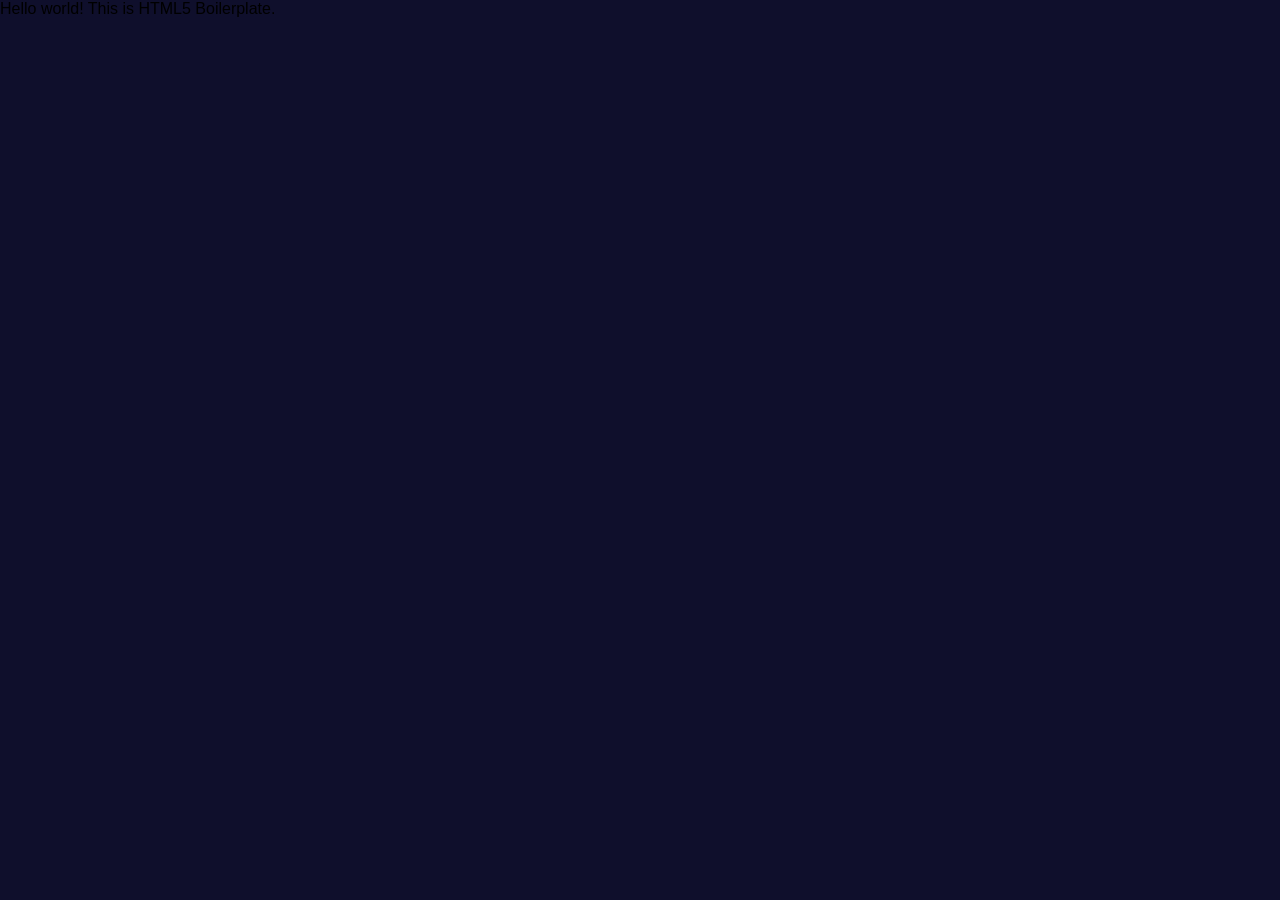
<file: ergasia/index.html>
<!doctype html>
<html class="no-js" lang="">

<head>
  <meta charset="utf-8">
  <meta name="viewport" content="width=device-width, initial-scale=1">
  <title></title>
  <link rel="stylesheet" href="css/style.css">
  <meta name="description" content="">

  <meta property="og:title" content="">
  <meta property="og:type" content="">
  <meta property="og:url" content="">
  <meta property="og:image" content="">
  <meta property="og:image:alt" content="">

  <link rel="icon" href="/favicon.ico" sizes="any">
  <link rel="icon" href="/icon.svg" type="image/svg+xml">
  <link rel="apple-touch-icon" href="icon.png">

  <link rel="manifest" href="homepage.webmanifest">
  <meta name="theme-color" content="#fafafa">
</head>

<body>

  <!-- Add your site or application content here -->
  <p>Hello world! This is HTML5 Boilerplate.</p>
  <script src="js/homepage.js"></script>

</body>

</html>
</file>
<file: ergasia/css/style.css>
/*κύματα*/
section{
  display: grid;
  position: relative;
  width: 100%;
  height: 35vh;
  background: rgb(15, 15, 44);
  overflow: hidden;
  z-index: 1;
}
section .air {
  position: absolute;
  bottom: 0;
  left: 0;
  width: 100%;
  height: 100px;
  background: url(../img/waveblue3.png);
  background-size: 1000px 100px;
}
section .air.air1{
  animation: wave 30s linear infinite;
  z-index: 5;
  opacity: 1;
  animation-delay: 0s;
  bottom: 0;
}
section .air.air2{
  animation: wave2 15s linear infinite;
  z-index: 4;
  opacity: 0.5;
  animation-delay: -5s;
  bottom: 10px;
}
section .air.air3{
  animation: wave 30s linear infinite;
  z-index: 3;
  opacity: 0.2;
  animation-delay: -2s;
  bottom: 15px;
}
section .air.air4{
  animation: wave2 5s linear infinite;
  z-index: 2;
  opacity: 0.7;
  animation-delay: -5s;
  bottom: 20px;
}
@keyframes wave{
  0%{
    background-position-x: 0;
  }
  100%{
    background-position-x: 1000px;
  }
}
@keyframes wave2{
  0%{
    background-position-x: 0;
  }
  100%{
    background-position-x: -1000px;
  }
}
* {
  box-sizing: border-box;
}

/*navigation*/
nav{
  position: absolute;
  top: 0;
  z-index: 10;
  width: 100%;
  color: ghostwhite;
  height:10%;

  /*border που έβγαλα γιατί είναι άσχημο*/
  /*
  background-color: rgb(240,255,240,0.07);
  border-style: double;
  border-color: transparent;
  border-bottom-color: black;
  */

  display: flex;
  flex-wrap: wrap;
  justify-content: space-between;
  align-items: center;
  padding: 0 5%;
  box-sizing: border-box;
}

/*link στο navigation*/
.navigation-links{
  float:right;
  bottom: 20%;
  align-items: center;

  display: flex;
  gap:0;
  text-align: center;
  font-size: 17px;
}

.navigation-links a{
  padding: 20px 20px 20px 20px;
  font-size: large;
}

.navigation-links a:link, a:visited{
  text-decoration: none;
  color:white;
}

.navigation-links a.active{
  background-color: white;
  color:black;
}

.navigation-links a:hover{
  background-color: rgb(60,60,60,0.5);
  color:white;
}


/*text και εικόνα στο navigation*/
.navigation-text{
  flex:1;
  top: 20%;
  left:5%;
  display: flex;
  align-items: center;
  font-size: larger;
}

/*εικόνα logo του navigation*/
.navigation-text img {
  float: left;
  height: 40px;
  margin-right: 10px;
  border-radius: 5px;
}

/*logo και όνομα*/
.logo-name{
  top: 14%;
  position:absolute;
  left: 50%;
  transform: translateX(-50%);
  width: 400px;
  background-color: rgb(200,200,250,0.8);
  z-index: 6;
  border-style: solid;
  border-color:rgb(37, 39, 77);
  border-radius: 20px;

  margin-bottom: 200vh;

}

/*εικόνα logo*/
.logo-name img {
  float: left;
  height: 72px;
  background-color: transparent;
  border-radius: 19px;

}

/*κείμενο του logo*/
.headergood{
  font-family: 'Magneto','Arial', sans-serif;
  color: forestgreen;
  position:absolute;
  left: 55%;
  transform: translateX(-50%);
  top:0
}

.headerbad{
  font-family: 'Magneto','Arial', sans-serif;
  color:crimson;
  position:absolute;
  left: 55%;
  transform: translateX(-50%);
  bottom:5%
}

main{
  display: flex;
  flex-direction: column;
  flex-grow:1;
  height: auto;
  margin: 0 auto -50px;
  min-height: 100%;
  padding: 0 0 50px;
  box-sizing: border-box;
  overflow: auto;
}

.textbeforeslideshow{
  line-break: strict;
  order:1;
  padding-right: 4%;
  padding-left: 2%;
}

.textbeforeslideshow, .textafterslideshow{
  position:relative;
  left:5%;
  right:5%;
  width:90%;
}


.textbeforeslideshow h1, .textafterslideshow h1{
  position:relative;
  margin-bottom:1%;
  margin-top:3%;
}

.textbeforeslideshow h2, .textafterslideshow h2{
  position:relative;
  left: 1%
}

.textbeforeslideshow p, .textafterslideshow p{
  position:relative;
  left: 3%
}


.slideshow-container {
  border-radius: 20px;
  max-width: 500px;
  position:relative;
  left: 50%;
  transform: translateX(-50%);
  z-index: 6;
  margin-bottom: 4%;
  margin-top: 4%;
}

.slideshow-container img{
  border-radius: 20px;
}

#slideshow{
  order:2;
}

/*Captions των slides*/
.caption-good, .caption-bad{
  color: #f4f4f4;
  font-size: 15px;
  text-align: center;
  padding: 8px 12px;
  position: absolute;
  bottom: 4px;
  width: 100%;
  border-radius: 0 0 20px 20px;
}
.caption-good {
  background: rgba(20,88,20,0.6);
}
.caption-bad {
  background: rgba(88, 20, 20, 0.6);
}


/*κουκίδες κάτω από slideshow τις οποίες τελικά έβγαλα
.dots{
  text-align: center;
  padding: 8px 12px;
  position: absolute;
  bottom: -12%;
  width: 100%;
  background: rgb(230, 230, 234,0.5);
  z-index: -1;

}
.dot {
  cursor: pointer;
  height: 13px;
  width: 13px;
  margin: 0 2px;
  background-color: #bbb;
  border-radius: 50%;
  display: inline-block;
  transition: background-color 0.6s ease;
}
.active, .dot:hover {
  background-color: #717171;
}
*/

.fade {
  animation-name: fade;
  animation-duration: 1.5s;
}
@keyframes fade {
  from {opacity: .4}
  to {opacity: 1}
}
.mySlides {
  display: none;
}

/*κουμπιά επόμενο προηγούμενο*/
.prev,
.next {
  cursor: pointer;
  position: absolute;
  top: 50%;
  width: auto;
  padding: 16px;
  margin-top: -50px;
  color: white;
  font-weight: bold;
  font-size: 20px;
  border-radius: 0 3px 3px 0;
  user-select: none;
  -webkit-user-select: none;
}
.next {
  right: 0;
  border-radius: 3px 0 0 3px;
}
.prev:hover, .next:hover {
  background-color: rgba(0, 0, 0, 0.6);
}


/*αριθμός  slide*/
.numbertext {
  color: #ffffff;
  font-size: 12px;
  padding: 8px 12px;
  position: absolute;
  top: 0;
  background: rgba(88,88,88,0.3);
  border-radius: 20px 0 10px 0;
}

*{
  margin: 0;
  padding: 0;
}


.textafterslideshow{
  order:3;
}


/*footer*/
.footer {
  position: fixed;
  left: 0;
  bottom: 0;
  width: 100%;
  height: auto;
  background-color: rgb(36, 38, 43);
  color: white;
  text-align: center;
  z-index: 100;
}
.footer-header{
  font-size: large;
  padding-top: 5px;
}
.footer-text{
  display: flex;
  flex-direction: column;
  text-align: center;
  padding-bottom: 5px;
}

/*background*/
main{
  background-color: rgb(179,191,255);
}

body{
  background: rgb(15, 15, 44);
  font-family: 'Century Gothic', sans-serif;
  pointer-events: all;
}



/*Για το αρχείο items.html*/

/*Για την μπάρα αναζήτησης*/
.search-bar input[type=text] {
  border-radius: 8px 0 0 8px;
  padding: 6px;
  margin-top: 8px;
  margin-bottom: 45px;
  font-size: 17px;
  /*το αλλάζω?
  border: none;*/
  height: 28px;
}

.caption-text{
  margin-bottom:40px;
}

.book-title{
  margin-top:10px;
  margin-bottom: 10px;
}

.search-bar button {
  border-radius: 0 8px 8px 0;
  float: right;
  padding: 6px;
  margin-top: 8px;
  margin-right: 16px;
  background: #ddd;
  font-size: 17px;
  border: none;
  height: 28px;
  cursor: pointer;
}

.search-bar button:hover{
  background-color: rgb(60,60,60,0.5);
}

.search-bar img {
  position: static;
  padding-bottom: 10px;
  height: 27px;
  width: 22px;
}

.search-bar{
  margin-bottom: 10px;
}

/*Για τα αποτελέσματα της αναζήτησης*/
.item-grid{
  display: flex;
  flex-wrap: wrap;
  justify-content: center;
}

#grid-homepage{
  order:3
}

#grid-items{
  order:2
}

.result {
  position:relative;
  max-width: 200px;
  min-width: 200px;
  border-color: rgb(47, 79, 79,0.5);
  border-style: solid;
  border-radius: 10px;
  border-width: 1px;
  padding: 15px;
  margin: 10px 10px 10px 10px;
}

.result img{
  width:150px;
  height:270px;
}

.dislike-section{
  position: absolute;
  bottom: 10px;
  right: 15px;

  font-weight: bold;
  font-size: large;

  display: flex;
  flex-direction: row;
  gap: 6px;
  align-items: center;
}

.dislike-section button{
  height:15px;
  width:15px;
  border-color: transparent;
  background-color: transparent;
  cursor: pointer;
}

.dislike-section img{
  height:15px;
  width:15px;
  rotate:180deg;
}

.book-title{
  font-weight: bold;
  font-size: large;
  text-align: center;
  padding-top: 2px;
  padding-bottom: 5px;
}

.search{
  display: flex;
  flex-direction: column;
  align-items: center;
}
</file>
